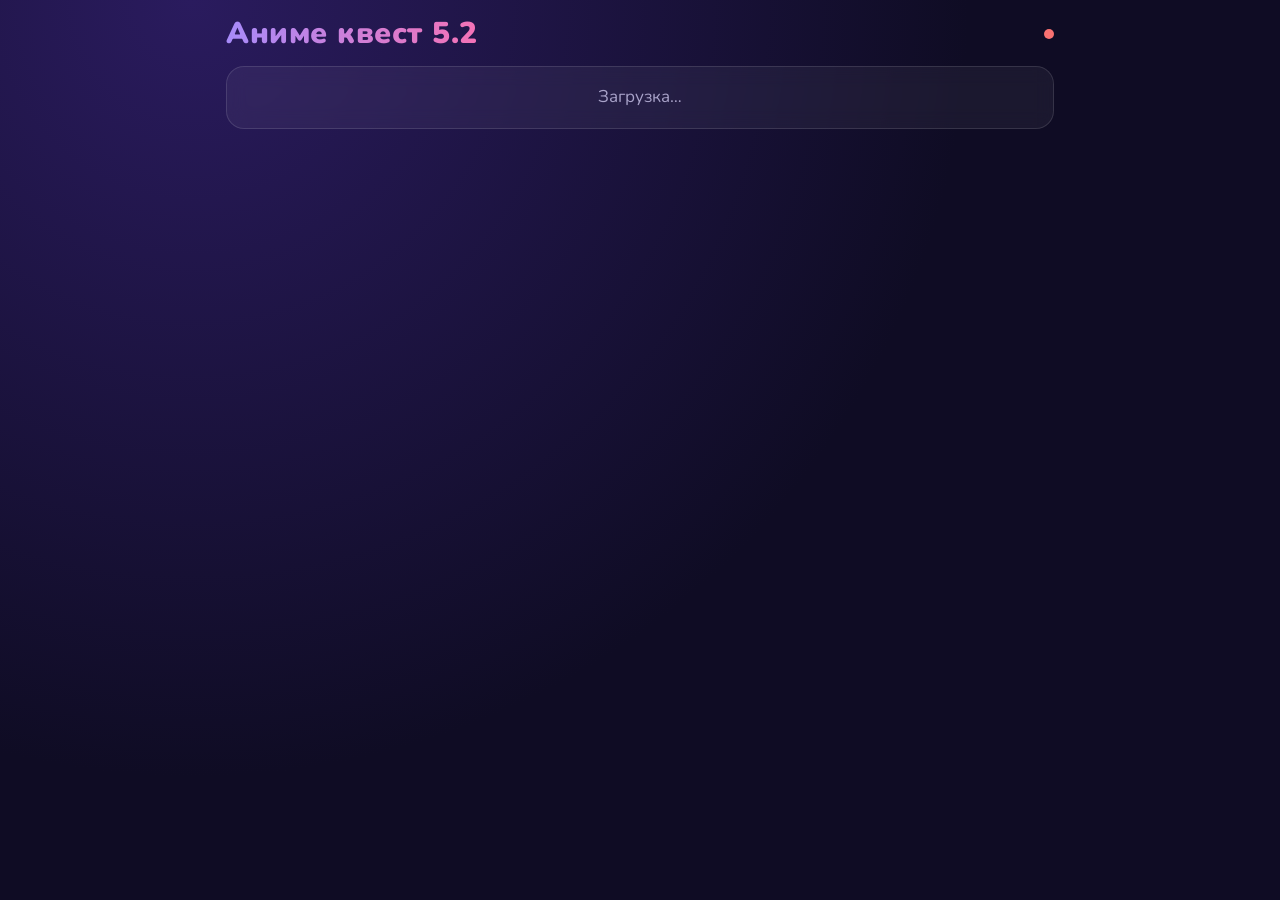
<file: index.html>
<!doctype html>
<html lang="ru">
<head>
  <meta charset="utf-8">
  <meta name="viewport" content="width=device-width, initial-scale=1">
  <title>Аниме квест 5.2</title>
  <link rel="preconnect" href="https://fonts.googleapis.com">
  <link href="https://fonts.googleapis.com/css2?family=Nunito:wght@400;600;700;800;900&display=swap" rel="stylesheet">
  <link rel="stylesheet" href="css/style.css">
</head>
<body>
  <div class="wrap">
    <div class="topbar">
      <h1 class="logo" id="title" style="margin:0">Аниме квест</h1>
      <div class="row">
        <span class="badge" id="me"></span>
        <span class="dot status-offline" id="conn" title="Подключение…"></span>
      </div>
    </div>
    <div id="main"><div class="card center muted">Загрузка…</div></div>
  </div>
  <div id="overlay" class="overlay hidden"></div>
  <div id="toast" class="toast hidden"></div>
  <script src="js/common.js"></script>
  <script src="js/player.js"></script>
</body>
</html>
</file>
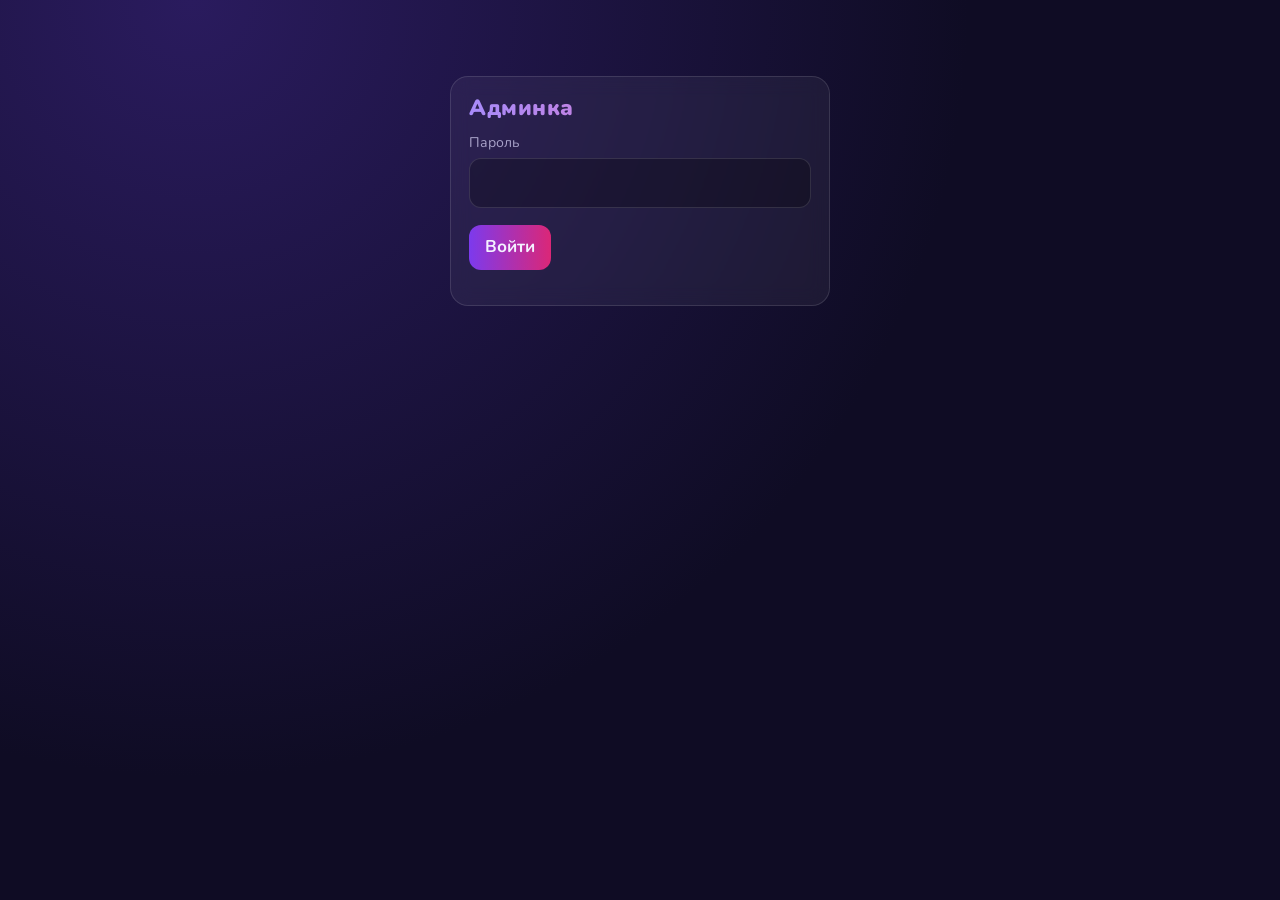
<file: admin.html>
<!doctype html>
<html lang="ru">
<head>
  <meta charset="utf-8">
  <meta name="viewport" content="width=device-width, initial-scale=1">
  <title>Админка — Аниме квест 5.2</title>
  <link rel="preconnect" href="https://fonts.googleapis.com">
  <link href="https://fonts.googleapis.com/css2?family=Nunito:wght@400;600;700;800;900&display=swap" rel="stylesheet">
  <link rel="stylesheet" href="css/style.css">
</head>
<body>
  <div class="wrap" id="login">
    <div class="card" style="max-width:380px;margin:60px auto">
      <h2 class="logo">Админка</h2>
      <label>Пароль</label>
      <input type="password" id="pwd" autocomplete="current-password">
      <p><button class="primary" id="enter">Войти</button> <span id="err" style="color:var(--bad)"></span></p>
    </div>
  </div>

  <div class="wrap wide hidden" id="app">
    <div class="topbar">
      <h1 class="logo" style="margin:0">Аниме квест 5.2 — ведущий</h1>
      <div class="row"><a class="small muted" href="./" target="_blank">экран игрока ↗</a><span class="dot status-offline" id="conn"></span></div>
    </div>
    <div class="admin-grid">
      <div>
        <div class="card" id="controls"></div>
        <div class="card"><h3>Задания</h3><div id="rounds"></div></div>
        <div class="card"><h3>Команды и очки</h3><div id="teams"></div></div>
        <div class="card">
          <h3>Сброс</h3>
          <div class="row">
            <button class="sm bad" data-act="resetAnswers">Очистить ответы и очки</button>
            <button class="sm bad" data-act="resetAll">Полный сброс</button>
          </div>
        </div>
      </div>
      <div>
        <div class="card"><h3>Текущий вопрос</h3><div id="preview"></div></div>
        <div class="card"><h3>Проверка ответов</h3><div id="check"></div></div>
        <div class="card"><h3>Табло по заданиям</h3><div id="scores"></div></div>
      </div>
    </div>
  </div>
  <script src="js/common.js"></script>
  <script src="js/admin.js"></script>
</body>
</html>
</file>
<file: css/style.css>
:root {
  --bg: #0f0c24;
  --panel: rgba(255, 255, 255, 0.05);
  --line: rgba(255, 255, 255, 0.12);
  --text: #f4f1ff;
  --muted: #a9a3c9;
  --accent: #a78bfa;
  --accent2: #f472b6;
  --ok: #34d399;
  --bad: #f87171;
  --warn: #fbbf24;
}

* { box-sizing: border-box; }

body {
  margin: 0;
  min-height: 100vh;
  background: radial-gradient(circle at 15% 0%, #2a1b5e 0%, var(--bg) 55%) fixed;
  color: var(--text);
  font-family: 'Nunito', system-ui, -apple-system, 'Segoe UI', sans-serif;
  font-size: 17px;
  line-height: 1.45;
}

.wrap { max-width: 860px; margin: 0 auto; padding: 16px; }
.wrap.wide { max-width: 1280px; }

h1, h2, h3 { margin: 0 0 12px; line-height: 1.2; }
h1 { font-size: 30px; }
h2 { font-size: 22px; }
h3 { font-size: 18px; }

.logo {
  font-weight: 900;
  letter-spacing: 0.5px;
  background: linear-gradient(90deg, var(--accent), var(--accent2));
  -webkit-background-clip: text;
  background-clip: text;
  color: transparent;
}

.card {
  background: var(--panel);
  border: 1px solid var(--line);
  border-radius: 18px;
  padding: 18px;
  margin-bottom: 14px;
  backdrop-filter: blur(10px);
}

.muted { color: var(--muted); }
.small { font-size: 14px; }
.center { text-align: center; }
.row { display: flex; gap: 10px; align-items: center; flex-wrap: wrap; }
.grow { flex: 1; }
.hidden { display: none !important; }

button {
  font: inherit;
  cursor: pointer;
  border: 1px solid var(--line);
  border-radius: 12px;
  padding: 10px 16px;
  background: rgba(255, 255, 255, 0.08);
  color: var(--text);
  transition: transform 0.1s, background 0.2s;
}
button:hover:not(:disabled) { background: rgba(255, 255, 255, 0.15); }
button:active:not(:disabled) { transform: scale(0.97); }
button:disabled { opacity: 0.45; cursor: default; }
button.primary { background: linear-gradient(90deg, #7c3aed, #db2777); border: none; font-weight: 700; }
button.ok { background: rgba(52, 211, 153, 0.18); border-color: rgba(52, 211, 153, 0.5); }
button.bad { background: rgba(248, 113, 113, 0.18); border-color: rgba(248, 113, 113, 0.5); }
button.on { outline: 2px solid var(--accent); background: rgba(167, 139, 250, 0.25); }
button.sm { padding: 5px 10px; font-size: 14px; border-radius: 9px; }

input, textarea {
  font: inherit;
  width: 100%;
  padding: 12px 14px;
  border-radius: 12px;
  border: 1px solid var(--line);
  background: rgba(0, 0, 0, 0.25);
  color: var(--text);
}
input:focus, textarea:focus { outline: none; border-color: var(--accent); }
select { font: inherit; padding: 6px 10px; border-radius: 10px; border: 1px solid var(--line); background: #1e1b4b; color: var(--text); }
a { color: var(--accent); }
label { display: block; font-size: 14px; color: var(--muted); margin: 8px 0 4px; }

/* ---------- Шапка игрока ---------- */
.topbar { display: flex; justify-content: space-between; align-items: center; gap: 10px; margin-bottom: 14px; }
.badge { display: inline-flex; align-items: center; gap: 6px; padding: 4px 10px; border-radius: 999px; font-size: 14px; background: rgba(255, 255, 255, 0.08); }
.badge:empty { display: none; }
.dot { width: 10px; height: 10px; border-radius: 50%; display: inline-block; }
.status-live { background: var(--ok); }
.status-poll { background: var(--warn); }
.status-offline { background: var(--bad); }

.qhead { display: flex; justify-content: space-between; align-items: center; gap: 10px; margin-bottom: 10px; }
.timer { font-size: 34px; font-weight: 900; min-width: 64px; text-align: right; font-variant-numeric: tabular-nums; }
.timer.low { color: var(--bad); }
.bar { height: 6px; background: rgba(255, 255, 255, 0.1); border-radius: 6px; overflow: hidden; margin-bottom: 14px; }
.bar > div { height: 100%; background: linear-gradient(90deg, var(--accent), var(--accent2)); transition: width 0.2s linear; }

.qtext { font-size: 22px; font-weight: 700; }
.anime-tag { display: inline-block; padding: 3px 10px; border-radius: 8px; background: rgba(167, 139, 250, 0.2); color: #ddd6fe; font-size: 14px; margin-bottom: 8px; }

/* ---------- Команды ---------- */
.teams { display: grid; grid-template-columns: repeat(auto-fit, minmax(170px, 1fr)); gap: 10px; }
.team {
  border-radius: 14px;
  padding: 12px;
  border: 2px solid var(--line);
  background: rgba(255, 255, 255, 0.04);
  text-align: left;
}
.team.sel { border-color: var(--accent); background: rgba(167, 139, 250, 0.15); }
.team b { display: block; margin-bottom: 4px; }

/* ---------- Ответ команды ---------- */
.locked { padding: 14px; border-radius: 14px; background: rgba(52, 211, 153, 0.12); border: 1px solid rgba(52, 211, 153, 0.4); }
.alert { padding: 12px 14px; border-radius: 12px; background: rgba(251, 191, 36, 0.12); border: 1px solid rgba(251, 191, 36, 0.4); }
.answer-key { padding: 12px 14px; border-radius: 12px; background: rgba(167, 139, 250, 0.14); border: 1px solid rgba(167, 139, 250, 0.4); }

/* ---------- Раунд 3: варианты ---------- */
.options { display: grid; grid-template-columns: repeat(2, 1fr); gap: 10px; margin-bottom: 10px; }
.options button { padding: 16px 10px; font-size: 18px; }

/* ---------- Раунд 4: карточки ---------- */
.cards { list-style: none; padding: 0; margin: 0 0 12px; display: grid; gap: 8px; }
.cards li {
  display: flex; align-items: center; gap: 10px;
  padding: 10px 12px; border-radius: 12px;
  background: rgba(255, 255, 255, 0.07); border: 1px solid var(--line);
  user-select: none; touch-action: none; cursor: grab;
}
.cards li.drag { opacity: 0.6; outline: 2px dashed var(--accent); }
.cards .num { font-weight: 900; color: var(--accent); width: 22px; }
.cards .letter { font-weight: 800; color: var(--accent2); }
.cards .arrows { margin-left: auto; display: flex; gap: 4px; }

/* ---------- Раунд 5: верю / не верю ---------- */
.tf { display: grid; grid-template-columns: 1fr 1fr; gap: 12px; }
.tf button { padding: 22px 10px; font-size: 22px; font-weight: 800; }

/* ---------- Раунд 6: мессенджер ---------- */
.phone { background: #0b1220; border-radius: 22px; padding: 14px; border: 1px solid var(--line); min-height: 220px; }
.phone .head { text-align: center; color: var(--muted); font-size: 13px; margin-bottom: 10px; }
.msg { max-width: 80%; padding: 9px 13px; border-radius: 16px; margin: 6px 0; animation: pop 0.25s ease-out; }
.msg .who { font-size: 12px; opacity: 0.7; margin-bottom: 2px; }
.msg.l { background: #1f2a44; border-bottom-left-radius: 4px; }
.msg.r { background: #5b21b6; margin-left: auto; border-bottom-right-radius: 4px; }
.typing { color: var(--muted); font-size: 14px; font-style: italic; padding: 4px 6px; }
@keyframes pop { from { transform: translateY(6px); opacity: 0; } to { transform: none; opacity: 1; } }

/* ---------- Раунд 7: эмблема ---------- */
.emblem-img { display: block; max-width: 100%; max-height: 340px; margin: 12px auto 0; border-radius: 12px; animation: pop 0.4s ease-out; }
.wait-pic { text-align: center; padding: 30px 10px; color: var(--muted); border: 1px dashed var(--line); border-radius: 12px; margin-top: 12px; }

/* ---------- Раунд 8: плитки ---------- */
.tiles { display: flex; flex-wrap: wrap; gap: 6px; min-height: 50px; padding: 8px; border-radius: 12px; background: rgba(0, 0, 0, 0.2); margin-bottom: 8px; }
.tile {
  width: 40px; height: 46px; display: grid; place-items: center;
  font-size: 22px; font-weight: 800; border-radius: 9px;
  background: linear-gradient(180deg, #4c1d95, #312e81); border: 1px solid rgba(255, 255, 255, 0.2);
  padding: 0;
}
.tile.space { background: transparent; border: 1px dashed var(--line); width: 26px; }
.hint { font-size: 20px; font-weight: 800; color: var(--warn); }

/* ---------- Раунд 9: кадр ---------- */
.frame-wrap { position: relative; text-align: center; }
.frame-wrap canvas { max-width: 100%; max-height: 52vh; border-radius: 12px; background: #000; }
.stages { display: flex; gap: 6px; justify-content: center; margin: 8px 0; }
.stages span { padding: 3px 10px; border-radius: 8px; background: rgba(255, 255, 255, 0.08); font-size: 14px; }
.stages span.cur { background: var(--accent); color: #111; font-weight: 800; }

/* ---------- Финал ---------- */
.bets { display: flex; gap: 8px; justify-content: center; flex-wrap: wrap; margin: 12px 0; }
.bets button { width: 62px; height: 62px; font-size: 26px; font-weight: 900; }
.topic { font-size: 30px; font-weight: 900; text-align: center; margin: 14px 0; }

/* ---------- Аватарки команд ---------- */
.ava {
  flex: none; display: inline-grid; place-items: center; border-radius: 50%;
  object-fit: cover; border: 2px solid var(--c); background: #1e1b4b;
  box-shadow: 0 0 0 3px rgba(0, 0, 0, 0.25), 0 0 14px color-mix(in srgb, var(--c) 45%, transparent);
  vertical-align: middle;
}
.ava-empty { color: #fff; font-weight: 900; background: radial-gradient(circle at 30% 25%, color-mix(in srgb, var(--c) 85%, #fff), var(--c) 55%, color-mix(in srgb, var(--c) 50%, #000)); }
.ava-edit { display: flex; align-items: center; gap: 14px; flex-wrap: wrap; }
.btn-file { display: inline-block; margin: 0 6px 0 0; cursor: pointer; }
.primary-btn {
  display: inline-block; padding: 8px 14px; border-radius: 12px; font-size: 15px; font-weight: 700; color: #fff;
  background: linear-gradient(90deg, #7c3aed, #db2777);
}
.team .ava { margin-right: 4px; }

/* ---------- Табло ---------- */
.lb { display: grid; gap: 8px; }
.lb-row {
  display: flex; align-items: center; gap: 12px; padding: 10px 14px; border-radius: 16px;
  background: linear-gradient(90deg, color-mix(in srgb, var(--c) 16%, transparent), rgba(255, 255, 255, 0.03));
  border: 1px solid color-mix(in srgb, var(--c) 35%, transparent);
  animation: slide 0.4s ease-out both;
}
.lb-row.top1 { border-color: #fbbf24; box-shadow: 0 0 18px rgba(251, 191, 36, 0.25); }
.lb-place { width: 32px; text-align: center; font-size: 22px; font-weight: 900; color: var(--muted); }
.lb-info { flex: 1; min-width: 0; }
.lb-name { font-weight: 800; font-size: 18px; white-space: nowrap; overflow: hidden; text-overflow: ellipsis; }
.lb-members { font-size: 13px; color: var(--muted); white-space: nowrap; overflow: hidden; text-overflow: ellipsis; }
.lb-bar { height: 5px; border-radius: 5px; background: rgba(255, 255, 255, 0.08); margin-top: 6px; overflow: hidden; }
.lb-bar > div { height: 100%; background: var(--c); border-radius: 5px; transition: width 0.6s ease; }
.lb-score { font-size: 30px; font-weight: 900; text-align: right; line-height: 1; font-variant-numeric: tabular-nums; }
.lb-score span { display: block; font-size: 12px; font-weight: 600; color: var(--muted); }

.podium { display: grid; grid-template-columns: 1fr 1.15fr 1fr; align-items: end; gap: 10px; margin-bottom: 16px; text-align: center; }
.pod { display: flex; flex-direction: column; align-items: center; gap: 6px; animation: rise 0.6s ease-out both; min-width: 0; }
.pod-medal { font-size: 30px; line-height: 1; }
.pod1 .pod-medal { font-size: 40px; }
.pod-name { font-weight: 800; max-width: 100%; overflow: hidden; text-overflow: ellipsis; white-space: nowrap; }
.pod-score { font-size: 28px; font-weight: 900; }
.pod1 .pod-score { font-size: 36px; color: #fde68a; }
.pod-step {
  width: 100%; border-radius: 14px 14px 4px 4px;
  background: linear-gradient(180deg, color-mix(in srgb, var(--c) 55%, transparent), color-mix(in srgb, var(--c) 12%, transparent));
  border: 1px solid color-mix(in srgb, var(--c) 60%, transparent);
}
.pod1 .pod-step { height: 110px; }
.pod2 .pod-step { height: 75px; }
.pod3 .pod-step { height: 50px; }
.overlay .card.board-card { width: min(720px, 100%); max-height: calc(100vh - 32px); overflow-y: auto; }
@keyframes slide { from { transform: translateX(-12px); opacity: 0; } to { transform: none; opacity: 1; } }
@keyframes rise { from { transform: translateY(30px); opacity: 0; } to { transform: none; opacity: 1; } }

/* ---------- Подсветка проверенного ответа ---------- */
.v-ok { background: rgba(52, 211, 153, 0.16) !important; border-color: rgba(52, 211, 153, 0.75) !important; box-shadow: 0 0 16px rgba(52, 211, 153, 0.25); }
.v-partial { background: rgba(251, 191, 36, 0.16) !important; border-color: rgba(251, 191, 36, 0.8) !important; box-shadow: 0 0 16px rgba(251, 191, 36, 0.25); }
.v-bad { background: rgba(248, 113, 113, 0.16) !important; border-color: rgba(248, 113, 113, 0.8) !important; box-shadow: 0 0 16px rgba(248, 113, 113, 0.25); }
.v-pending { background: rgba(255, 255, 255, 0.05) !important; border-color: var(--line) !important; }
.verdict { font-weight: 800; margin-top: 6px; }
.v-ok .verdict { color: var(--ok); }
.v-partial .verdict { color: var(--warn); }
.v-bad .verdict { color: var(--bad); }
.v-pending .verdict { color: var(--muted); font-weight: 600; }
td.v-ok, td.v-partial, td.v-bad { border-radius: 10px; }
.verdict-badge { display: inline-block; padding: 4px 10px; border-radius: 9px; border: 1px solid var(--line); font-size: 14px; font-weight: 700; }
table { width: 100%; border-collapse: collapse; }
th, td { padding: 8px 10px; border-bottom: 1px solid var(--line); text-align: left; vertical-align: top; }
th { color: var(--muted); font-weight: 600; font-size: 14px; }
td.num, th.num { text-align: right; font-variant-numeric: tabular-nums; }
.board td:first-child { width: 36px; font-weight: 900; color: var(--accent); }
.total { font-weight: 900; font-size: 20px; }

.overlay {
  position: fixed; inset: 0; background: rgba(8, 6, 20, 0.88);
  display: grid; place-items: center; z-index: 50; padding: 16px;
}
.overlay .card { width: min(560px, 100%); }
.big { font-size: 46px; font-weight: 900; }
.toast {
  position: fixed; left: 50%; bottom: 20px; transform: translateX(-50%); z-index: 60;
  background: #1e1b4b; border: 1px solid var(--accent); border-radius: 12px;
  padding: 10px 16px; max-width: calc(100% - 32px); box-shadow: 0 8px 30px rgba(0, 0, 0, 0.5);
}

/* ---------- Админка ---------- */
.admin-grid { display: grid; grid-template-columns: 340px 1fr; gap: 14px; align-items: start; }
.rounds-list { display: grid; gap: 6px; }
.rounds-list button { text-align: left; display: flex; justify-content: space-between; }
.rounds-list button.cur { outline: 2px solid var(--accent2); }
.check td { font-size: 15px; }
.pts { font-weight: 900; }
.pts.pos { color: var(--ok); }
.pts.neg { color: var(--bad); }
.tag { display: inline-block; font-size: 12px; padding: 2px 7px; border-radius: 6px; background: rgba(255, 255, 255, 0.1); margin-left: 4px; }
.qnav { display: flex; gap: 4px; flex-wrap: wrap; }
.qnav button { min-width: 38px; padding: 6px 8px; }

@media (max-width: 900px) {
  .admin-grid { grid-template-columns: 1fr; }
}
@media (max-width: 520px) {
  body { font-size: 16px; }
  .qtext { font-size: 19px; }
  .timer { font-size: 28px; }
  .options { grid-template-columns: 1fr; }
  .tile { width: 34px; height: 40px; font-size: 19px; }
  .big { font-size: 36px; }
  .topbar h1 { font-size: 22px; }
  .lb-row { gap: 8px; padding: 8px 10px; }
  .lb-score { font-size: 24px; }
  .lb-name { font-size: 16px; }
  .podium .ava { width: 56px !important; height: 56px !important; }
  .pod-score { font-size: 22px; }
  .pod1 .pod-score { font-size: 28px; }
}
</file>
